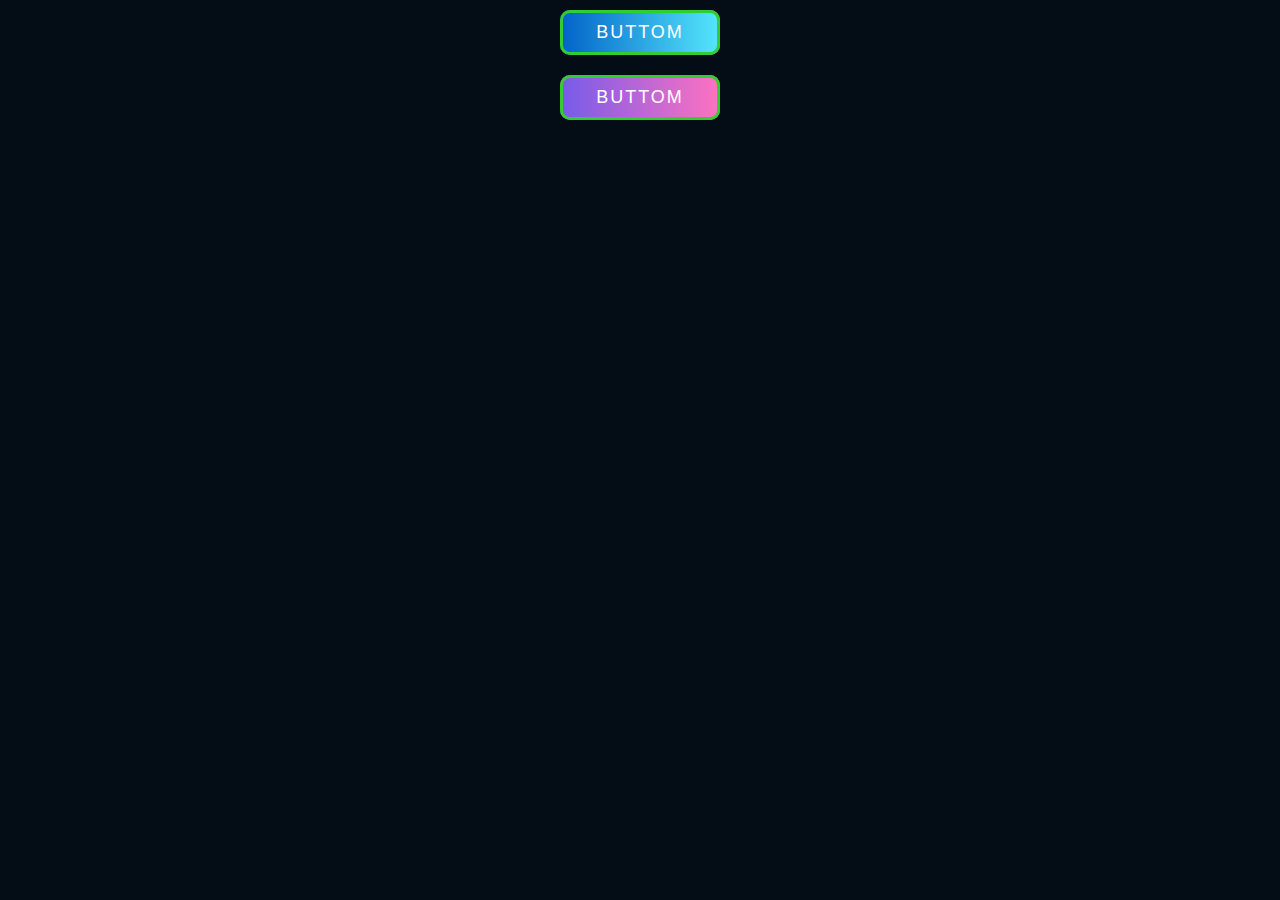
<file: index.html>
<!DOCTYPE html>
<html lang="en">

<head>
  <meta charset="UTF-8">
  <meta name="viewport" content="width=device-width, initial-scale=1.0">
  <title>Document</title>
  <link rel="stylesheet" href="./sytle.css">
</head>

<body>
  <a href="#">Buttom</a>
  <a href="#">Buttom</a>
  <script>
    const buttons = document.querySelectorAll('a')
    buttons.forEach(btn => {
      btn.addEventListener('click', function (e) {
        let x = e.clientX - e.target.offsetLeft;
        let y = e.clientY - e.target.offsetTop;

        let ripples = document.createElement('span')
        ripples.style.left = x + 'px';
        ripples.style.top = y + 'px'
        this.appendChild(ripples)

        setTimeout(() => {
          ripples.remove()
        }, 1000);
      })
    })
  </script>
</body>

</html>
</file>
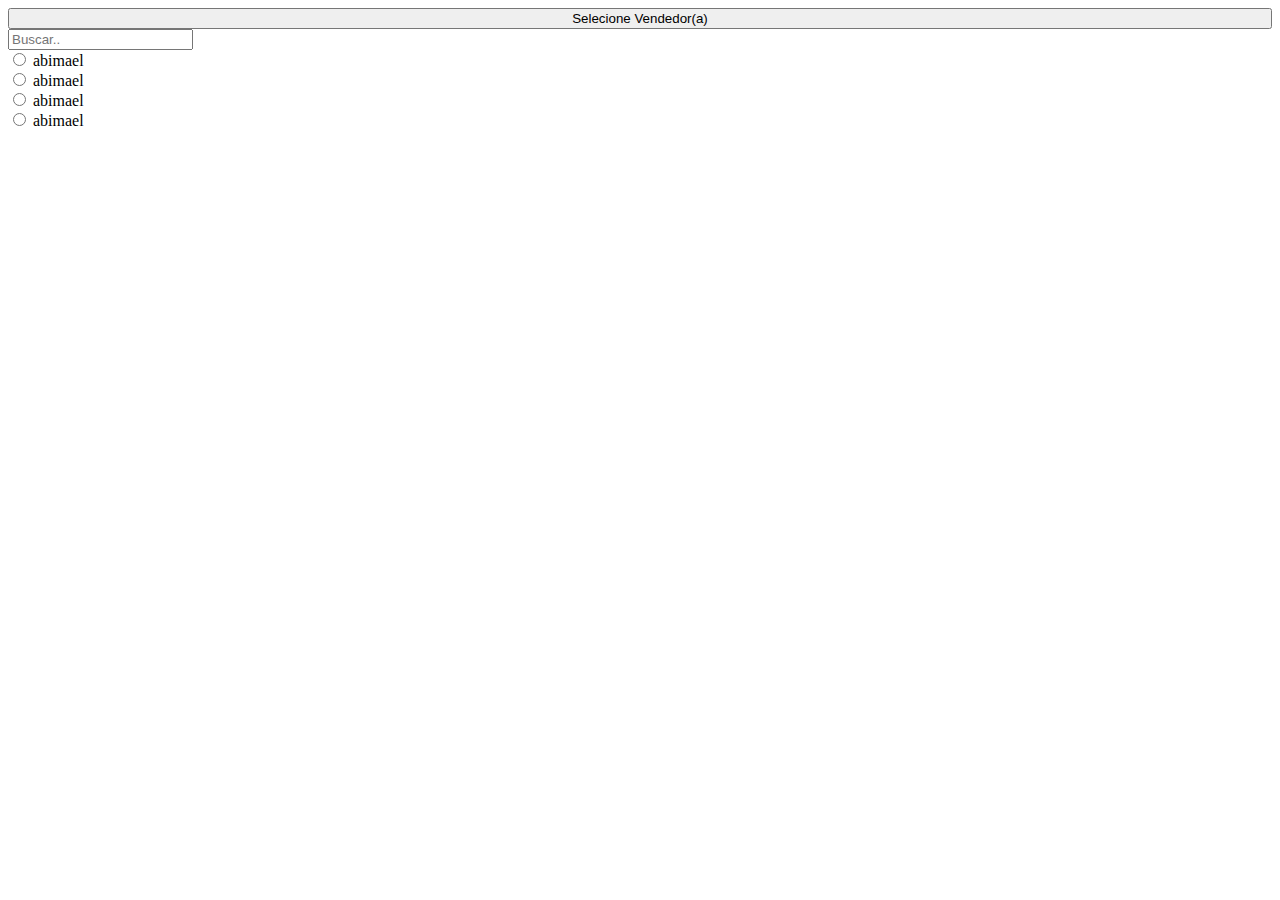
<file: buttom.html>
<!DOCTYPE html>
<html lang="en">

<head>
  <meta charset="UTF-8">
  <meta name="viewport" content="width=device-width, initial-scale=1.0">
  <title>Document</title>
</head>

<body>
  <div class="col-6 dropdown">
    <button class="" type="button" id="SearchButton" data-toggle="dropdown" aria-haspopup="true" aria-expanded="false"
      style="width: 100%">
      <span id="selected">Selecione Vendedor(a)</span>
    </button>

    <div class="dropdown-menu show_dropdown options-container" id="dropdown_menu_attendence"
      style="height: 15rem; overflow-y: scroll; width: 98%;">
      <input type="search" placeholder="Buscar.." class="search_input form-control" id="searchBox">

      <div class="option">
        <input type="radio" id="1" class="radio radio_display" name="category" />
        <label for="1" class="radio">abimael</label>
      </div>
      <div class="option">
        <input type="radio" id="2" class="radio radio_display" name="category" />
        <label for="2" class="radio">abimael</label>
      </div>
      <div class="option">
        <input type="radio" id="3" class="radio radio_display" name="category" />
        <label for="3" class="radio">abimael</label>
      </div>
      <div class="option">
        <input type="radio" id="3" class="radio radio_display" name="category" />
        <label for="4" class="radio">abimael</label>
      </div>


    </div>
  </div>
</body>

</html>
</file>
<file: sytle.css>
* {
  margin: 0;
  padding: 0;
  font-family: sans-serif;
}

body {
  display: flex;
  justify-content: center;
  align-items: center;
  min-width: 100vh;
  flex-direction: column;
  background-color: #040d15;
}

a {
  position: relative;
  display: inline-block;
  padding: 12px 36px;
  margin: 10px 0;
  color: #fff;
  overflow: hidden;
  text-decoration: none;
  text-transform: uppercase;
  font-size: 18px;
  letter-spacing: 2px;
  border-radius: 10px;
  background: linear-gradient(90deg, #0162c8, #55e7fc);
  box-shadow: 0 0 0 3px limegreen inset;
}

a:nth-child(2) {
  background: linear-gradient(90deg, #755bea, #ff72c0);
}

span {
  position: absolute;
  background: #fff;
  transform: translate(-50%, -50%);
  pointer-events: none;
  border-radius: 50%;
  animation: animate 2s linear infinite;
}

@keyframes animate {
  0% {
    width: 0;
    height: 0;
    opacity: 0.5;
  }
  100% {
    width: 500px;
    height: 500px;
  }
}
</file>
